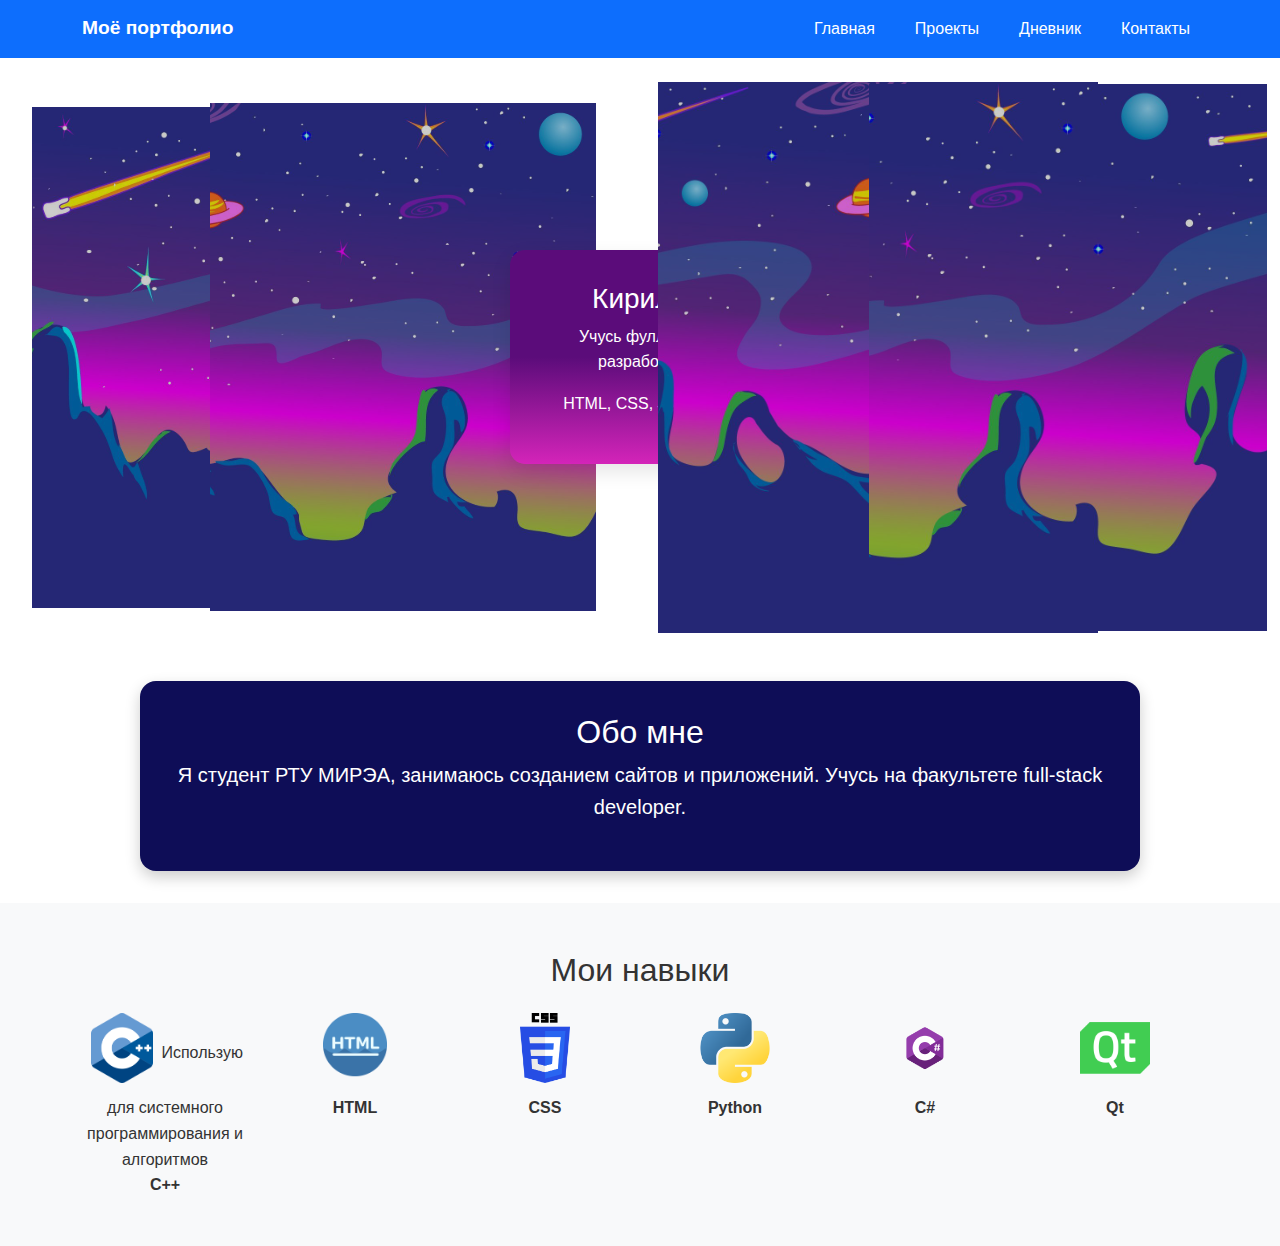
<file: index.html>
<!DOCTYPE html>
<html lang="ru">
<head>
  <meta charset="UTF-8">
  <meta name="viewport" content="width=device-width, initial-scale=1">
  <title>Мой первый сайт</title>

  <!-- Подключаем Bootstrap из интернета -->
  <link href="https://cdn.jsdelivr.net/npm/bootstrap@5.3.3/dist/css/bootstrap.min.css" rel="stylesheet">
  <link href="style.css" rel="stylesheet">
</head>
<body>

<!-- Шапка сайта -->
<nav class="navbar navbar-expand-lg navbar-dark bg-primary">
  <div class="container">
    <a class="navbar-brand" href="index.html">Моё портфолио</a>
    <button class="navbar-toggler" type="button" data-bs-toggle="collapse" data-bs-target="#navmenu">
      ☰
    </button>
    <div class="collapse navbar-collapse" id="navmenu">
      <ul class="navbar-nav ms-auto">
        <li class="nav-item"><a class="nav-link" href="index.html">Главная</a></li>
        <li class="nav-item"><a class="nav-link" href="projects.html">Проекты</a></li>
        <li class="nav-item"><a class="nav-link" href="diary.html">Дневник</a></li>
        <li class="nav-item"><a class="nav-link" href="contacts.html">Контакты</a></li>
      </ul>
    </div>
  </div>
</nav>

<div class="container mt-4">

  <!-- Основная композиция -->
  <div class="row align-items-center justify-content-center g-4">
    <!-- Левая плашка 1 -->
    <div class="col-md-2 d-none d-md-flex justify-content-center">
      <div class="side-card">
        <div class="card-inner">
          <img src="assets/picturespaceleft.png" alt="Фото 1">
        </div>
      </div>
    </div>
  
    <!-- Левая плашка 2 -->
    <div class="col-md-2 d-none d-md-flex justify-content-center">
      <div class="side-card">
        <div class="card-inner">
          <img src="assets/picturespaceright.png" alt="Фото 2">
        </div>
      </div>
    </div>
  
    <!-- Центральная карточка -->
    <div class="col-md-3">
      <div class="center-card">
        <h3>Кирилл</h3>
        <p>Учусь фулл-стэк разработке</p>
        <p>HTML, CSS, JS и др.</p>
      </div>
    </div>
  
    <!-- Правая плашка 1 -->
    <div class="col-md-2 d-none d-md-flex justify-content-center">
      <div class="side-card">
        <div class="card-inner">
          <img src="assets/picturespace1.png" alt="Фото 3">
        </div>
      </div>
    </div>
  
    <!-- Правая плашка 2 -->
    <div class="col-md-2 d-none d-md-flex justify-content-center">
      <div class="side-card">
        <div class="card-inner">
          <img src="assets/picturespace2.png" alt="Фото 4">
        </div>
      </div>
    </div>
  </div>
</div>
  
<!-- Информационный блок -->
<div class="info-block">
  <h2>Обо мне</h2>
  <p class="lead">
    Я студент РТУ МИРЭА, занимаюсь созданием сайтов и приложений.
    Учусь на факультете full-stack developer.
  </p>
</div>

<!-- Раздел "Мои навыки" -->
<section class="skills-section py-5">
  <div class="container">
    <h2 class="text-center mb-4">Мои навыки</h2>
    <div class="row justify-content-center g-4">
      <!-- C++ -->
      <div class="col-6 col-md-2 text-center">
        <div class="skill-card">
          <img src="assets/c++picture.png" alt="C++" class="skill-img">
          <span class="tooltip-text">Использую для системного программирования и алгоритмов</span>
          <div class="skill-name">C++</div>
        </div>
      </div>

      <!-- HTML -->
      <div class="col-6 col-md-2 text-center">
        <div class="skill-card">
          <img src="assets/htmlpicture.png" alt="HTML" class="skill-img">
          <div class="skill-name">HTML</div>
        </div>
      </div>

      <!-- CSS -->
      <div class="col-6 col-md-2 text-center">
        <div class="skill-card">
          <img src="assets/csspicture.png" alt="CSS" class="skill-img">
          <div class="skill-name">CSS</div>
        </div>
      </div>

      <!-- Python -->
      <div class="col-6 col-md-2 text-center">
        <div class="skill-card">
          <img src="assets/pythonpicture.png" alt="Python" class="skill-img">
          <div class="skill-name">Python</div>
        </div>
      </div>

      <!-- C# -->
      <div class="col-6 col-md-2 text-center">
        <div class="skill-card">
          <img src="assets/Csharppicture.png" alt="C#" class="skill-img">
          <div class="skill-name">C#</div>
        </div>
      </div>

      <!-- Qt -->
      <div class="col-6 col-md-2 text-center">
        <div class="skill-card">
          <img src="assets/qtcreatorpicture.png" alt="Qt" class="skill-img">
          <div class="skill-name">Qt</div>
        </div>
      </div>
    </div>
  </div>
</section>  
<!-- Подключаем JavaScript Bootstrap (для интерактивных элементов) -->
<script src="https://cdn.jsdelivr.net/npm/bootstrap@5.3.3/dist/js/bootstrap.bundle.min.js"></script>
</body>
</html>
</file>
<file: style.css>
/* === Общие стили === */
* {
  margin: 0;
  padding: 0;
  box-sizing: border-box;
}
body {
  font-family: -apple-system, BlinkMacSystemFont, 'Segoe UI', Roboto, sans-serif;
  line-height: 1.6;
  color: #333;
  background: #fff;
  min-height: 100vh;
  display: flex;
  flex-direction: column;
}
a { text-decoration: none; color: inherit; }

/* === Контейнер === */
.custom-container {
  width: 100%;
  padding: 0 1rem;
  margin: 0 auto;
}
@media (min-width: 768px) {
  .custom-container { max-width: 1200px; }
}

/* === Навбар === */
.custom-navbar {
  background: #0e0d57;
  padding: 0.75rem 0;
  position: sticky;
  top: 0;
  z-index: 100;
}
.nav-container {
  display: flex;
  align-items: center;
  justify-content: space-between;
}
.navbar-brand {
  display: flex;
  align-items: center;
  color: white;
  font-weight: bold;
  font-size: 1.2rem;
}
.navbar-brand img {
  height: 30px;
  margin-right: 0.5rem;
}
.navbar-toggler {
  background: none;
  border: none;
  color: white;
  font-size: 1.5rem;
  cursor: pointer;
  display: block;
}
.navbar-nav {
  display: none;
  list-style: none;
  margin: 0;
  padding: 0;
}
.navbar-nav.show {
  display: flex;
  flex-direction: column;
  position: absolute;
  top: 100%;
  left: 0;
  right: 0;
  background: #0e0d57;
  padding: 1rem;
  gap: 1rem;
}
.navbar-nav li a {
  color: white;
  padding: 0.5rem 0;
  position: relative;
  font-weight: 500;
}
.navbar-nav li a.active,
.navbar-nav li a:hover {
  color: #fc5c7d;
}
@media (min-width: 992px) {
  .navbar-toggler { display: none; }
  .navbar-nav {
    display: flex !important;
    flex-direction: row;
    position: static;
    background: transparent;
    padding: 0;
    gap: 1.5rem;
  }
}

/* === Основной контент === */
.main-content {
  flex: 1;
  padding: 2rem 0;
}
.section-title {
  text-align: center;
  margin: 2rem 0 1.5rem;
  font-size: 1.8rem;
}

/* === Главная композиция — горизонтальная === */
.hero-row {
  display: flex;
  justify-content: center;
  align-items: center;
  gap: 1.5rem;
  flex-wrap: wrap;
  margin: 0 auto;
  max-width: 100%;
  padding: 0 1rem;
}

.hero-card {
  width: 150px;
  height: 200px;
  perspective: 800px;
  position: relative;
  flex: 0 0 auto;
}

.hero-card .card-inner {
  width: 100%;
  height: 100%;
  border-radius: 10px;
  overflow: hidden;
  box-shadow: 0 4px 10px rgba(0,0,0,0.2);
  transition: transform 0.6s, box-shadow 0.6s;
}

.hero-card:hover .card-inner {
  transform: translateZ(10px) scale(1.05);
  box-shadow: 0 10px 25px rgba(0,0,0,0.3), 0 0 30px #4facfe;
}

.hero-card img {
  width: 100%;
  height: 100%;
  object-fit: cover;
}

.hero-center {
  max-width: 300px;
  flex: 0 0 auto;
}

.center-card {
  background: linear-gradient(to bottom, #5b0c7a 0%, #5b0c7a 50%, #d424b9 100%);
  color: white;
  padding: 2rem;
  text-align: center;
  border-radius: 15px;
  box-shadow: 0 8px 20px rgba(0,0,0,0.1);
  transition: transform 0.6s, box-shadow 0.6s;
}

.center-card:hover {
  transform: translateZ(20px) scale(1.05);
  box-shadow: 0 15px 30px rgba(0,0,0,0.2), 0 0 45px #4facfe;
  outline: 2px solid #4facfe;
  outline-offset: 4px;
}

/* === Планшеты: 768px - 991px === */
@media (min-width: 768px) and (max-width: 991px) {
  .hero-row {
    flex-direction: row;
    justify-content: space-between;
    align-items: center;
    gap: 1rem;
    padding: 0 0.5rem;
    flex-wrap: nowrap;
  }

  .hero-card {
    width: 120px;
    height: 160px;
    flex: 0 0 auto;
  }

  /* Скрываем вторую левую и вторую правую карточку */
  .hero-card-left:nth-of-type(2),
  .hero-card-right:nth-of-type(2) {
    display: none;
  }

  .hero-center {
    max-width: 200px;
    flex: 0 0 auto;
  }

  .center-card {
    padding: 1.5rem;
    font-size: 0.95rem;
  }
}

/* === Мобильные устройства: < 768px === */
@media (max-width: 767px) {
  .hero-row {
    flex-direction: row;
    justify-content: space-between;
    align-items: center;
    gap: 0.5rem;
    padding: 0 0.5rem;
    flex-wrap: nowrap;
  }

  .hero-card {
    width: 80px;
    height: 107px; /* Сохраняем пропорции 3:4 */
    flex: 0 0 auto;
  }

  /* Скрываем вторую левую и вторую правую карточку */
  .hero-card-left:nth-of-type(2),
  .hero-card-right:nth-of-type(2) {
    display: none;
  }

  .hero-center {
    max-width: 150px;
    flex: 0 0 auto;
  }

  .center-card {
    padding: 1rem;
    font-size: 0.9rem;
  }
}

/* === Инфоблок === */
.info-block {
  background: #0e0d57;
  color: white;
  padding: 2rem;
  text-align: center;
  margin: 3rem auto 2rem;
  max-width: 1000px;
  border-radius: 16px;
  box-shadow: 0 6px 15px rgba(0,0,0,0.2);
}
@media (max-width: 768px) {
  .info-block {
    margin: 2rem 1rem;
    max-width: 95%;
    padding: 1.5rem;
  }
}

/* === Сетка содержимого (projects, contacts) === */
.content-grid {
  display: grid;
  gap: 2rem;
}
.left-col, .right-col { width: 100%; }
@media (min-width: 768px) {
  .content-grid {
    grid-template-columns: 1fr 1fr;
    align-items: start;
  }
}

/* === Контакты === */
.contact-list { display: flex; flex-direction: column; gap: 1rem; max-width: 320px; }
.contact-item {
  display: flex;
  align-items: center;
  padding: 0.75rem 1.25rem;
  background: #f8f9fa;
  border-radius: 10px;
  box-shadow: 0 2px 6px rgba(0,0,0,0.05);
  transition: all 0.25s;
  color: #333;
  font-size: 1.1rem;
}
.contact-item:hover {
  color: #d424b9;
  transform: translateY(-3px);
  background: #fff;
  box-shadow: 0 6px 12px rgba(0,0,0,0.12);
}
.contact-icon {
  font-size: 1.3rem;
  margin-right: 10px;
  color: #5b0c7a;
}
.contact-image-card {
  max-width: 350px;
  overflow: hidden;
  border-radius: 15px;
  box-shadow: 0 8px 20px rgba(0,0,0,0.1);
  transition: transform 0.6s;
}
.contact-image-card img {
  width: 100%;
  display: block;
}
.contact-image-card:hover {
  transform: scale(1.05);
  box-shadow: 0 15px 30px rgba(0,0,0,0.2);
}

/* === Форма === */
.form-section h3 { margin: 1.5rem 0 1rem; }
.form-group {
  margin-bottom: 1rem;
}
.form-group label {
  display: block;
  margin-bottom: 0.5rem;
  font-weight: 500;
}
.form-group input,
.form-group textarea {
  width: 100%;
  padding: 0.75rem;
  border: 1px solid #dee2e6;
  border-radius: 8px;
  font-family: inherit;
}
.form-group input:focus,
.form-group textarea:focus {
  outline: none;
  border-color: #d424b9;
  box-shadow: 0 0 0 3px rgba(212, 36, 185, 0.1);
}
.btn-primary {
  width: 100%;
  padding: 0.75rem;
  background: linear-gradient(to right, #5b0c7a, #d424b9);
  color: white;
  border: none;
  border-radius: 8px;
  font-weight: 600;
  cursor: pointer;
  transition: all 0.3s;
}
.btn-primary:hover {
  background: linear-gradient(to right, #d424b9, #5b0c7a);
  transform: scale(1.03);
}
.alert-success {
  margin-top: 1rem;
  padding: 0.75rem;
  background: #d4edda;
  color: #155724;
  border-radius: 8px;
}
.hidden { display: none !important; }

/* === Секции === */
.skills-section,
.tools-section,
.education-section,
.motto-section {
  padding: 3rem 0;
}
.skills-section,
.tools-section {
  background: #f8f9fa;
}

/* === Навыки === */
.skills-grid {
  display: grid;
  grid-template-columns: repeat(auto-fill, minmax(120px, 1fr));
  gap: 1.5rem;
  max-width: 1000px;
  margin: 0 auto;
  padding: 0 1rem;
}
.flip-card {
  perspective: 1000px;
  height: 190px;
}
.flip-card-inner {
  position: relative;
  width: 100%;
  height: 100%;
  text-align: center;
  transition: transform 0.6s;
  transform-style: preserve-3d;
  border-radius: 12px;
  box-shadow: 0 4px 12px rgba(0,0,0,0.08);
}
.flip-card:hover .flip-card-inner {
  transform: rotateY(180deg);
}
.flip-card-front,
.flip-card-back {
  position: absolute;
  width: 100%;
  height: 100%;
  backface-visibility: hidden;
  display: flex;
  flex-direction: column;
  justify-content: center;
  align-items: center;
  padding: 1rem;
  border-radius: 12px;
}
.flip-card-front { background: white; color: #333; }
.flip-card-back {
  background: linear-gradient(135deg, #0e0d57, #0e0d57);
  color: white;
  transform: rotateY(180deg);
}
.skill-img {
  width: 70px;
  height: 70px;
  object-fit: contain;
  margin-bottom: 0.75rem;
}
.skill-name { font-weight: 600; font-size: 1rem; }

/* === Инструменты === */
.tools-grid {
  display: grid;
  grid-template-columns: repeat(auto-fill, minmax(100px, 1fr));
  gap: 1.5rem;
  max-width: 800px;
  margin: 0 auto;
  padding: 0 1rem;
}
.tool-item {
  text-align: center;
  padding: 10px;
  border-radius: 8px;
  transition: transform 0.3s;
}
.tool-item:hover {
  transform: translateY(-5px) scale(1.05);
  background: #f8f9fa;
  box-shadow: 0 4px 8px rgba(0,0,0,0.08);
}
.tool-item i {
  font-size: 2.4rem;
  color: #333;
  margin-bottom: 0.5rem;
}

/* === Образование === */
.education-card {
  max-width: 700px;
  margin: 0 auto;
  padding: 2rem;
  background: white;
  border-radius: 12px;
  box-shadow: 0 2px 10px rgba(0,0,0,0.08);
  border-left: 4px solid #d424b9;
}

/* === Цитата === */
.motto-section {
  margin: 3rem auto;
  max-width: 800px;
}
.motto-bg {
  background-size: cover;
  background-position: center;
  padding: 4rem 2rem;
  border-radius: 16px;
  position: relative;
}
.motto-overlay {
  background: rgba(0,0,0,0.6);
  padding: 2rem;
  border-radius: 12px;
  text-align: center;
  color: white;
  backdrop-filter: blur(5px);
  box-shadow: 0 4px 12px rgba(0,0,0,0.2);
}
.motto-overlay blockquote p {
  font-style: italic;
  font-size: 1.2rem;
  margin-bottom: 1rem;
}
.motto-overlay footer {
  font-style: normal;
  color: #ccc;
}

/* === Проекты === */
.project-card {
  background: white;
  border: 1px solid #dee2e6;
  border-radius: 12px;
  padding: 1rem 1.5rem;
  cursor: pointer;
  transition: all 0.3s;
  box-shadow: 0 2px 6px rgba(0,0,0,0.05);
}
.project-card:hover {
  transform: translateY(-3px) scale(1.02);
  box-shadow: 0 8px 16px rgba(0,0,0,0.1);
  border-color: #d424b9;
  background: linear-gradient(to bottom right, #fff, #f8f9fa);
}
.project-card h5 {
  margin-bottom: 0.3rem;
  color: #0e0d57;
  font-weight: 600;
}
.project-card p {
  color: #6c757d;
  font-size: 0.95rem;
  margin: 0;
}

/* === Модальные окна === */
.modal {
  display: none;
  position: fixed;
  z-index: 1000;
  left: 0; top: 0;
  width: 100%; height: 100%;
  background: rgba(0,0,0,0.7);
}
.modal-content {
  background: white;
  margin: 5% auto;
  padding: 2rem;
  border-radius: 12px;
  max-width: 800px;
  position: relative;
}
.modal-close {
  position: absolute;
  right: 1.5rem;
  top: 1rem;
  font-size: 1.8rem;
  cursor: pointer;
  color: #999;
}
.modal-close:hover { color: #333; }
.modal-images {
  display: grid;
  grid-template-columns: 1fr 1fr;
  gap: 1rem;
  margin-top: 1.5rem;
}
.modal-images img {
  width: 100%;
  border-radius: 8px;
  box-shadow: 0 2px 6px rgba(0,0,0,0.1);
}
@media (max-width: 768px) {
  .modal-images { grid-template-columns: 1fr; }
}

/* === Footer === */
.footer {
  background: #0e0d57;
  color: #a0a7e6;
  text-align: center;
  padding: 1.5rem 0;
  font-size: 0.9rem;
  width: 100%;
  box-shadow: 0 -2px 10px rgba(0,0,0,0.1);
  margin-top: auto;
}
.footer a {
  color: #d424b9;
  text-decoration: none;
  transition: color 0.3s;
}
.footer a:hover {
  color: #fc5c7d;
  text-decoration: underline;
}

/* === Typewriter === */
.typewriter {
  font-family: 'Courier New', monospace;
  text-align: center;
  overflow: hidden;
  white-space: nowrap;
  color: white;
}
.typewriter span {
  display: inline-block;
  overflow: hidden;
  animation: typing 3s steps(40, end) forwards;
}
@keyframes typing {
  from { width: 0; }
  to { width: 100%; }
}
</file>
